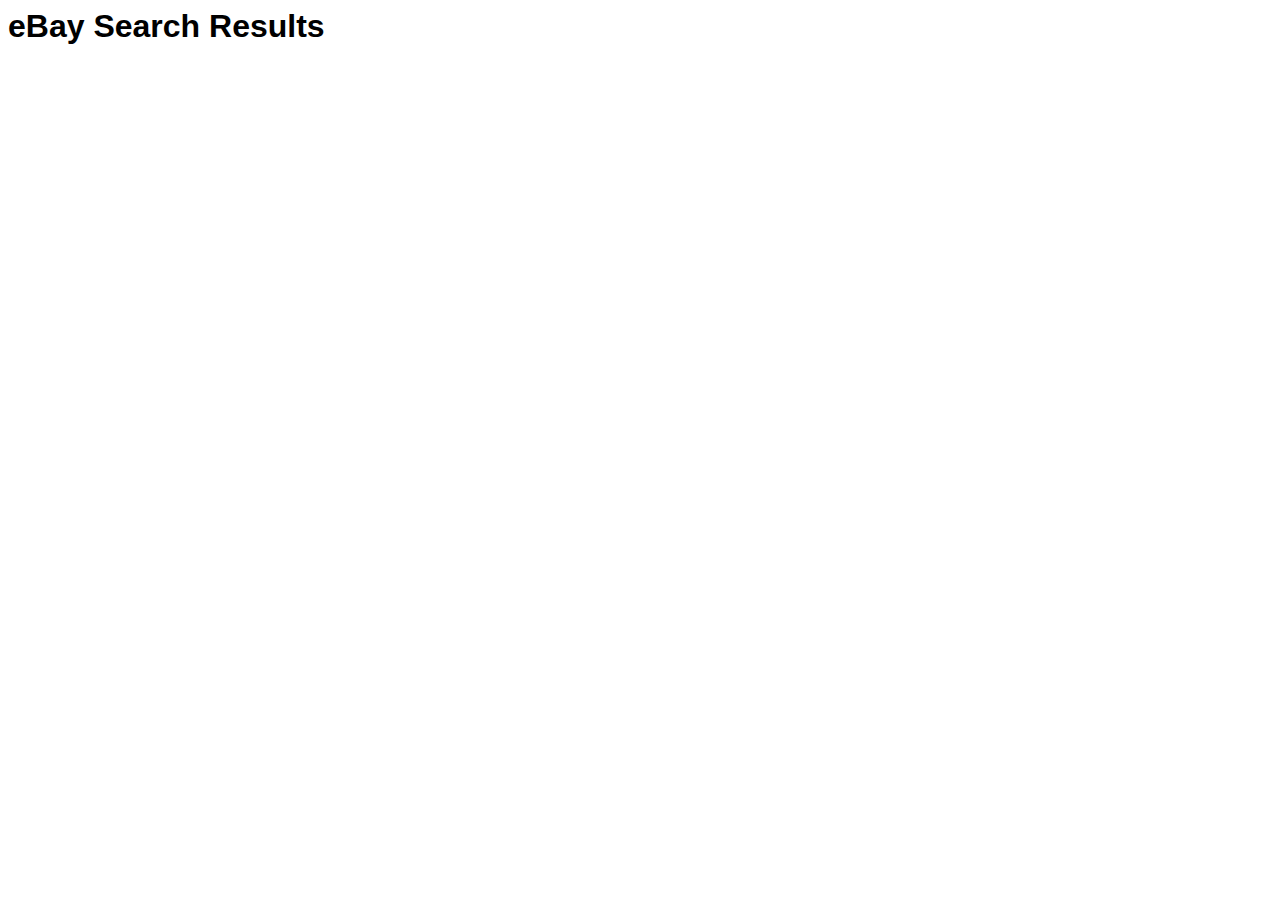
<file: api-examples/eBay.html>
<html>
<head>
<title>eBay Search Results</title>
<style type="text/css">body { font-family: arial,sans-serif;} </style>
</head>
<body>
<h1>eBay Search Results</h1>
<div id="results"></div>
<script>
    // Parse the response and build an HTML table to display search results
function _cb_findItemsByKeywords(root) {
      var items = root.findItemsByKeywordsResponse[0].searchResult[0].item || [];
  var html = [];
  html.push('<table width="100%" border="0" cellspacing="0" cellpadding="3"><tbody>');
  for (var i = 0; i < items.length; ++i) {
    var item     = items[i];
    var title    = item.title;
    var pic      = item.galleryURL;
    var viewitem = item.viewItemURL;
    if (null != title && null != viewitem) {
      html.push('<tr><td>' + '<img src="' + pic + '" border="0">' + '</td>' +
      '<td><a href="' + viewitem + '" target="_blank">' + title + '</a></td></tr>');
    }
  }
  html.push('</tbody></table>');
  document.getElementById("results").innerHTML = html.join("");
}
// Create a JavaScript array of the item filters you want to use in your request
var filterarray = [
  {"name":"MaxPrice",
   "value":"25",
   "paramName":"Currency",
   "paramValue":"USD"},
  {"name":"FreeShippingOnly",
   "value":"true",
   "paramName":"",
   "paramValue":""},
  {"name":"ListingType",
   "value":["AuctionWithBIN", "FixedPrice"],
   "paramName":"",
   "paramValue":""},
  ];

  // Define global variable for the URL filter
var urlfilter = "";

// Generates an indexed URL snippet from the array of item filters
function  buildURLArray() {
  // Iterate through each filter in the array
  for(var i=0; i<filterarray.length; i++) {
    //Index each item filter in filterarray
    var itemfilter = filterarray[i];
    // Iterate through each parameter in each item filter
    for(var index in itemfilter) {
      // Check to see if the paramter has a value (some don't)
      if (itemfilter[index] !== "") {
        if (itemfilter[index] instanceof Array) {
          for(var r=0; r<itemfilter[index].length; r++) {
          var value = itemfilter[index][r];
          urlfilter += "&itemFilter\(" + i + "\)." + index + "\(" + r + "\)=" + value ;
          }
        }
        else {
          urlfilter += "&itemFilter\(" + i + "\)." + index + "=" + itemfilter[index];
        }
      }
    }
  }
}  // End buildURLArray() function

// Execute the function to build the URL filter
buildURLArray(filterarray);

// End _cb_findItemsByKeywords() function
// Construct the request
// Replace MyAppID with your Production AppID
var url = "http://svcs.ebay.com/services/search/FindingService/v1";
    url += "?OPERATION-NAME=findItemsByKeywords";
    url += "&SERVICE-VERSION=1.0.0";
    url += "&SECURITY-APPNAME=TiffanyJ-UCFBootC-PRD-e8df3d054-a7512aa1";
    url += "&GLOBAL-ID=EBAY-US";
    url += "&RESPONSE-DATA-FORMAT=JSON";
    url += "&callback=_cb_findItemsByKeywords";
    url += "&REST-PAYLOAD";
    url += "&keywords=medieval%20times%20costume";
    url += "&paginationInput.entriesPerPage=10";
    url += urlfilter;
    // Submit the request
s=document.createElement('script'); // create script element
s.src= url;
document.body.appendChild(s);
</script>

</body>
</html>
</file>
